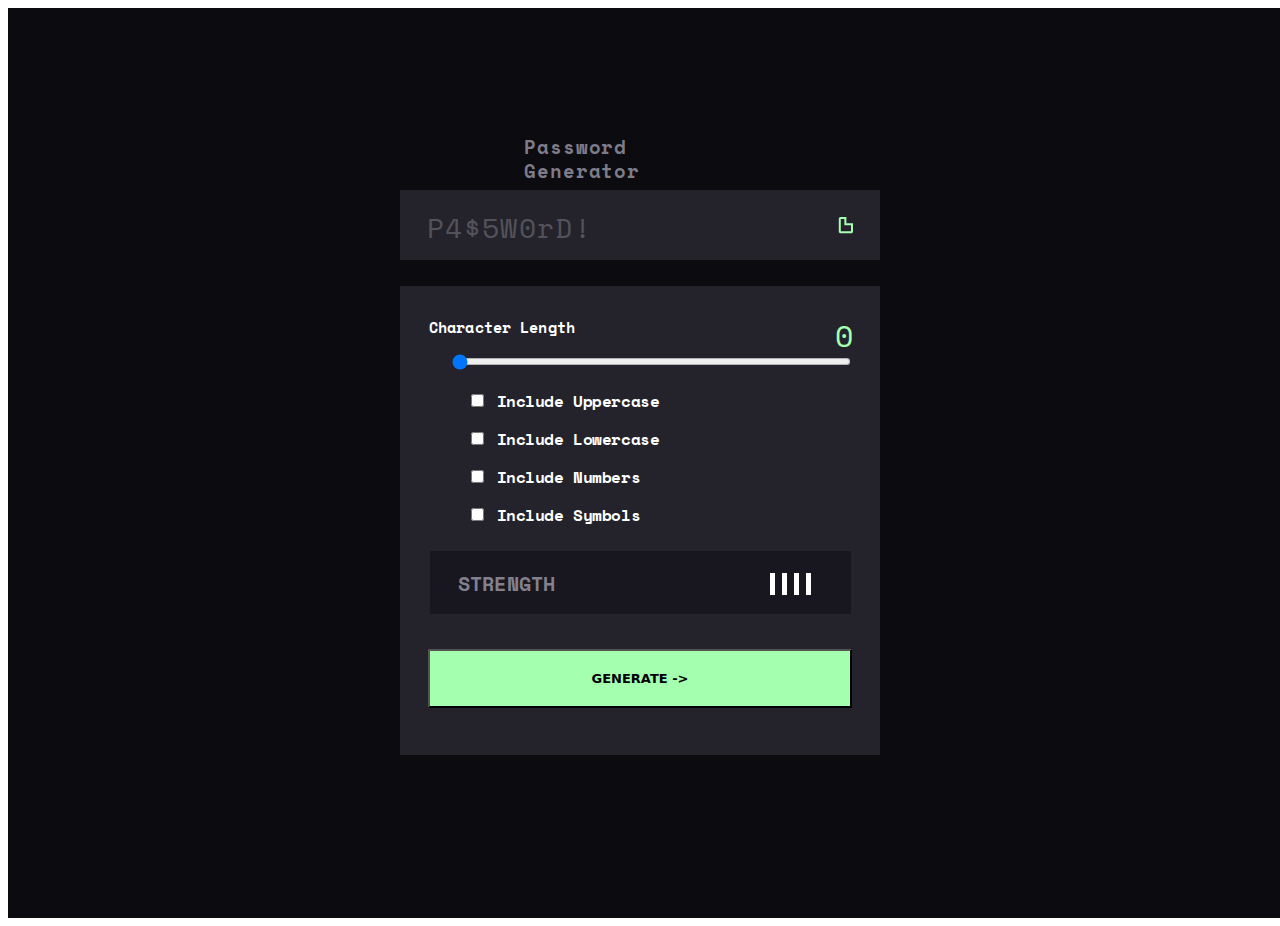
<file: index.html>
<!DOCTYPE html>
<html>
<head>
    <link rel="preconnect" href="https://fonts.googleapis.com">
    <link rel="preconnect" href="https://fonts.gstatic.com" crossorigin>
    <link href="https://fonts.googleapis.com/css2?family=Space+Mono:wght@400;700&display=swap" rel="stylesheet">
    <link rel="stylesheet" href="style.css" class="rel">
  <title>Password Generator</title>
</head>
<body>
    <div class="container">
        <h2 class="pwd-title">Password Generator</h2>
        <div class="result">
            <div class="result__viewbox" id="password" >P4$5W0rD!</div>
            <img class="copy-btn" src="images/copy-btn.svg"/>
        </div>
        
    
        <div class="main-pwd">
            
                <div class="length_title" data-length='0'>Character Length</div>
                <span id="slider-value">0</span>
                <input  type="range" id="slider" min="0" max="10"  value="0" />
            <div class="uppercase">
                <input  type="checkbox" id="uppercase"  />
                <label for="uppercase">Include Uppercase </label>
            </div>
            <div class="lowercase">
                <input  type="checkbox" id="lowercase" />
                <label for="lowercase">Include Lowercase </label>
            </div>
            <div class="number">
                <input  type="checkbox" id="number"  />
                <label for="number">Include Numbers</label>
            </div>
            <div class="symbol">
                <input  type="checkbox" id="symbol" />
                <label for="symbol">Include Symbols</label>
            </div>
            <div class="rating">
                <div class="strength-rating">STRENGTH</div>
                <div class="rating-bars">
                    <div class="bar"></div>
                    <div class="bar"></div>
                    <div class="bar"></div>
                    <div class="bar"></div>
                </div>
            </div>
            <button onclick="generatePassword()" class="btn-generate" id="generate">GENERATE  -></button>
        </div>
        <script src="index.js"></script>
    </div>
</body>
</html>
</file>
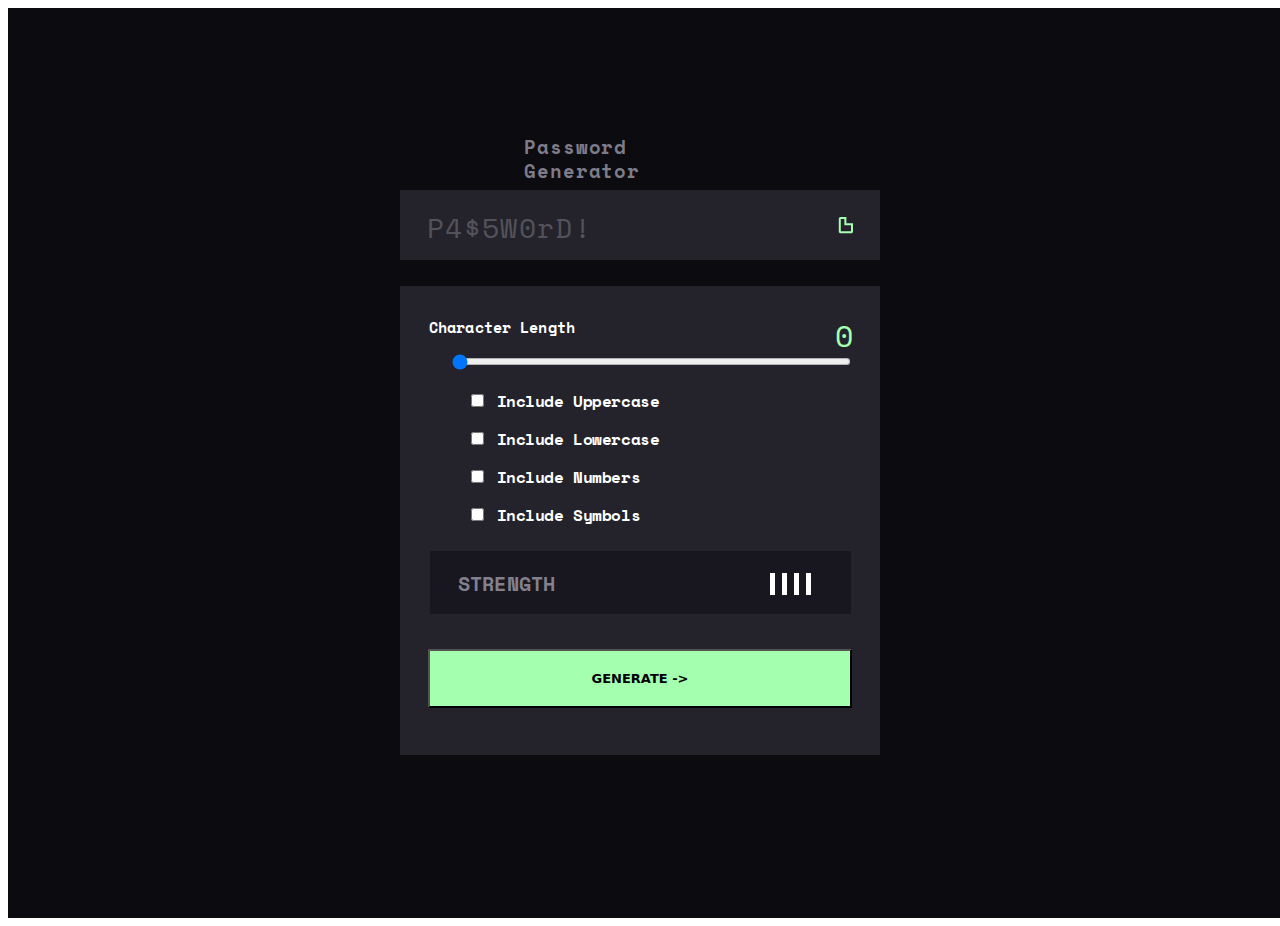
<file: pwdindex.html>
<!DOCTYPE html>
<html>
<head>
    <link rel="preconnect" href="https://fonts.googleapis.com">
    <link rel="preconnect" href="https://fonts.gstatic.com" crossorigin>
    <link href="https://fonts.googleapis.com/css2?family=Space+Mono:wght@400;700&display=swap" rel="stylesheet">
    <link rel="stylesheet" href="pwdstyle.css" class="rel">
  <title>Password Generator</title>
</head>
<body>
    <div class="container">
        <h2 class="pwd-title">Password Generator</h2>
        <div class="result">
            <div class="result__viewbox" id="password" >P4$5W0rD!</div>
            <img class="copy-btn" src="images/copy-btn.svg"/>
        </div>
        
    
        <div class="main-pwd">
            
                <div class="length_title" data-length='0'>Character Length</div>
                <span id="slider-value">0</span>
                <input  type="range" id="slider" min="0" max="10"  value="0" />
            <div class="uppercase">
                <input  type="checkbox" id="uppercase"  />
                <label for="uppercase">Include Uppercase </label>
            </div>
            <div class="lowercase">
                <input  type="checkbox" id="lowercase" />
                <label for="lowercase">Include Lowercase </label>
            </div>
            <div class="number">
                <input  type="checkbox" id="number"  />
                <label for="number">Include Numbers</label>
            </div>
            <div class="symbol">
                <input  type="checkbox" id="symbol" />
                <label for="symbol">Include Symbols</label>
            </div>
            <div class="rating">
                <div class="strength-rating">STRENGTH</div>
                <div class="rating-bars">
                    <div class="bar"></div>
                    <div class="bar"></div>
                    <div class="bar"></div>
                    <div class="bar"></div>
                </div>
            </div>
            <button onclick="generatePassword()" class="btn-generate" id="generate">GENERATE  -></button>
        </div>
        <script src="pwdindex.js"></script>
    </div>
</body>
</html>
</file>
<file: style.css>
.rating-bars {
    position: absolute;
    display: flex;
    top:22px;
    left:340px;
}
.rating{
    position:absolute;
  display: flex;
  background: #18171F;
  width: 421px;
height: 63px;
top: 265px;
left: 30px;
}
.strength-rating{
position: absolute;
    font-family: 'Space Mono',sans-serif;
    font-size: 20px;
    font-weight: 600;
    line-height: 18px;
    letter-spacing: 0.008em;
    text-align: left;
    width: 78px;
height: 15px;
top: 24px;
left: 28px;
color: #82808E;


}
  
.bar {
    width: 5px;
    height: 22px;
    margin-right: 7px;
    border: 2.1px;
    background-color:#FFFFFF;
    top:20px;
}
  
.length_range__slider {
  display: flex;
  align-items: center;
}
  
input[type="range"] {
    position: absolute;
  width: 399px;
  height:7px;
  top:70px;
  left:50px;
}
span {
    position: absolute;
    font-family: 'Space Mono',sans-serif;
    font-size: 30px;
    font-weight: 400;
    line-height: 36px;
    letter-spacing: 0.008em;
    text-align: left;
    width: 18px;
height: 30px;
top: 32px;
left: 435px;
color: #A4FFAF;

    
}
.container{
    background: #0C0B10;
    width: 1280px;
    height: 910px;
}
.pwd-title{
    position: absolute;
    font-family:'Space Mono',sans-serif;
font-size: 19px;
font-weight: 700;
line-height: 24px;
letter-spacing: 0.048em;
height: 21px;
width: 232px;
top:119px;
left: 524px;

color: #7E7C89;

}
.result{
    position: absolute;
    width: 480px;
height: 70px;
top: 190px;
left: 400px;
background-color:#24232B;
}
.result__viewbox{
    position: absolute;
    font-family: 'Space Mono',sans-serif;
font-size: 28px;
font-weight: 400;
line-height: 35px;
letter-spacing: 0.048em;
text-align: left;
color: #53525A;
width: 20px;
height: 29px;
top: 20px;
left: 27px;
}
.copy-btn{
    position: absolute;
    width: 18px;
height: 20px;
top: 27px;
right: 27px;
background-color:rgba(36, 35, 43, 1);
}
.main-pwd{
    position: absolute;
    width: 480px;
height: 469px;
top: 286px;
left: 400px;
background: #24232B;

}
.length_title{
    position: absolute;
    font-family:'Space Mono',sans-serif;
font-size: 15px;
font-weight: 700;
line-height: 19px;
letter-spacing: 0.008em;
text-align: left;
width: 153px;
height: 14px;
top: 32px;
left: 29px;
color: #FFFFFF;
}
.uppercase{
    position: absolute;
    font-family: 'Space Mono', sans-serif;
    font-size: 16px;
    font-weight: 700;
    line-height: 20px;
    letter-spacing: -0.027em;
    text-align: left;
    width: 262px;
    height: 16px;
    top: 105px;
    left: 67px; 
    color: #FFFFFF;
}
.lowercase{
    position: absolute;
    font-family: 'Space Mono', sans-serif;
font-size: 16px;
font-weight: 700;
line-height: 20px;
letter-spacing: -0.027em;
width: 262px;
    height: 16px;
    top: 143px;
    left: 67px; 
    color: #FFFFFF;

}
.number{
    position: absolute;
    font-family: 'Space Mono', sans-serif;
font-size: 16px;
font-weight: 700;
line-height: 20px;
letter-spacing: -0.027em;
text-align: left;
width: 262px;
    height: 16px;
    top: 181px;
    left: 67px; 
    color: #FFFFFF;
}
.symbol{
    position: absolute;
    font-family: 'Space Mono', sans-serif;
font-size: 16px;
font-weight: 700;
line-height: 20px;
letter-spacing: -0.027em;
text-align: left;
width: 262px;
    height: 16px;
    top: 219px;
    left: 67px; 
    color: #FFFFFF;
}
.btn-generate{
    position: absolute;
    width: 424px;
height: 59px;
top: 363px;
left: 28px;
background: #A4FFAF;
font-size: 13px;
font-family: system-ui, -apple-system, BlinkMacSystemFont, 'Segoe UI', Roboto, Oxygen, Ubuntu, Cantarell, 'Open Sans', 'Helvetica Neue', sans-serif;
font-weight: 600;
}
</file>
<file: pwdstyle.css>
.rating-bars {
    position: absolute;
    display: flex;
    top:22px;
    left:340px;
}
.rating{
    position:absolute;
  display: flex;
  background: #18171F;
  width: 421px;
height: 63px;
top: 265px;
left: 30px;
}
.strength-rating{
position: absolute;
    font-family: 'Space Mono',sans-serif;
    font-size: 20px;
    font-weight: 600;
    line-height: 18px;
    letter-spacing: 0.008em;
    text-align: left;
    width: 78px;
height: 15px;
top: 24px;
left: 28px;
color: #82808E;


}
  
.bar {
    width: 5px;
    height: 22px;
    margin-right: 7px;
    border: 2.1px;
    background-color:#FFFFFF;
    top:20px;
}
  
.length_range__slider {
  display: flex;
  align-items: center;
}
  
input[type="range"] {
    position: absolute;
  width: 399px;
  height:7px;
  top:70px;
  left:50px;
}
span {
    position: absolute;
    font-family: 'Space Mono',sans-serif;
    font-size: 30px;
    font-weight: 400;
    line-height: 36px;
    letter-spacing: 0.008em;
    text-align: left;
    width: 18px;
height: 30px;
top: 32px;
left: 435px;
color: #A4FFAF;

    
}
.container{
    background: #0C0B10;
    width: 1280px;
    height: 910px;
}
.pwd-title{
    position: absolute;
    font-family:'Space Mono',sans-serif;
font-size: 19px;
font-weight: 700;
line-height: 24px;
letter-spacing: 0.048em;
height: 21px;
width: 232px;
top:119px;
left: 524px;

color: #7E7C89;

}
.result{
    position: absolute;
    width: 480px;
height: 70px;
top: 190px;
left: 400px;
background-color:#24232B;
}
.result__viewbox{
    position: absolute;
    font-family: 'Space Mono',sans-serif;
font-size: 28px;
font-weight: 400;
line-height: 35px;
letter-spacing: 0.048em;
text-align: left;
color: #53525A;
width: 20px;
height: 29px;
top: 20px;
left: 27px;
}
.copy-btn{
    position: absolute;
    width: 18px;
height: 20px;
top: 27px;
right: 27px;
background-color:rgba(36, 35, 43, 1);
}
.main-pwd{
    position: absolute;
    width: 480px;
height: 469px;
top: 286px;
left: 400px;
background: #24232B;

}
.length_title{
    position: absolute;
    font-family:'Space Mono',sans-serif;
font-size: 15px;
font-weight: 700;
line-height: 19px;
letter-spacing: 0.008em;
text-align: left;
width: 153px;
height: 14px;
top: 32px;
left: 29px;
color: #FFFFFF;
}
.uppercase{
    position: absolute;
    font-family: 'Space Mono', sans-serif;
    font-size: 16px;
    font-weight: 700;
    line-height: 20px;
    letter-spacing: -0.027em;
    text-align: left;
    width: 262px;
    height: 16px;
    top: 105px;
    left: 67px; 
    color: #FFFFFF;
}
.lowercase{
    position: absolute;
    font-family: 'Space Mono', sans-serif;
font-size: 16px;
font-weight: 700;
line-height: 20px;
letter-spacing: -0.027em;
width: 262px;
    height: 16px;
    top: 143px;
    left: 67px; 
    color: #FFFFFF;

}
.number{
    position: absolute;
    font-family: 'Space Mono', sans-serif;
font-size: 16px;
font-weight: 700;
line-height: 20px;
letter-spacing: -0.027em;
text-align: left;
width: 262px;
    height: 16px;
    top: 181px;
    left: 67px; 
    color: #FFFFFF;
}
.symbol{
    position: absolute;
    font-family: 'Space Mono', sans-serif;
font-size: 16px;
font-weight: 700;
line-height: 20px;
letter-spacing: -0.027em;
text-align: left;
width: 262px;
    height: 16px;
    top: 219px;
    left: 67px; 
    color: #FFFFFF;
}
.btn-generate{
    position: absolute;
    width: 424px;
height: 59px;
top: 363px;
left: 28px;
background: #A4FFAF;
font-size: 13px;
font-family: system-ui, -apple-system, BlinkMacSystemFont, 'Segoe UI', Roboto, Oxygen, Ubuntu, Cantarell, 'Open Sans', 'Helvetica Neue', sans-serif;
font-weight: 600;
}
</file>
